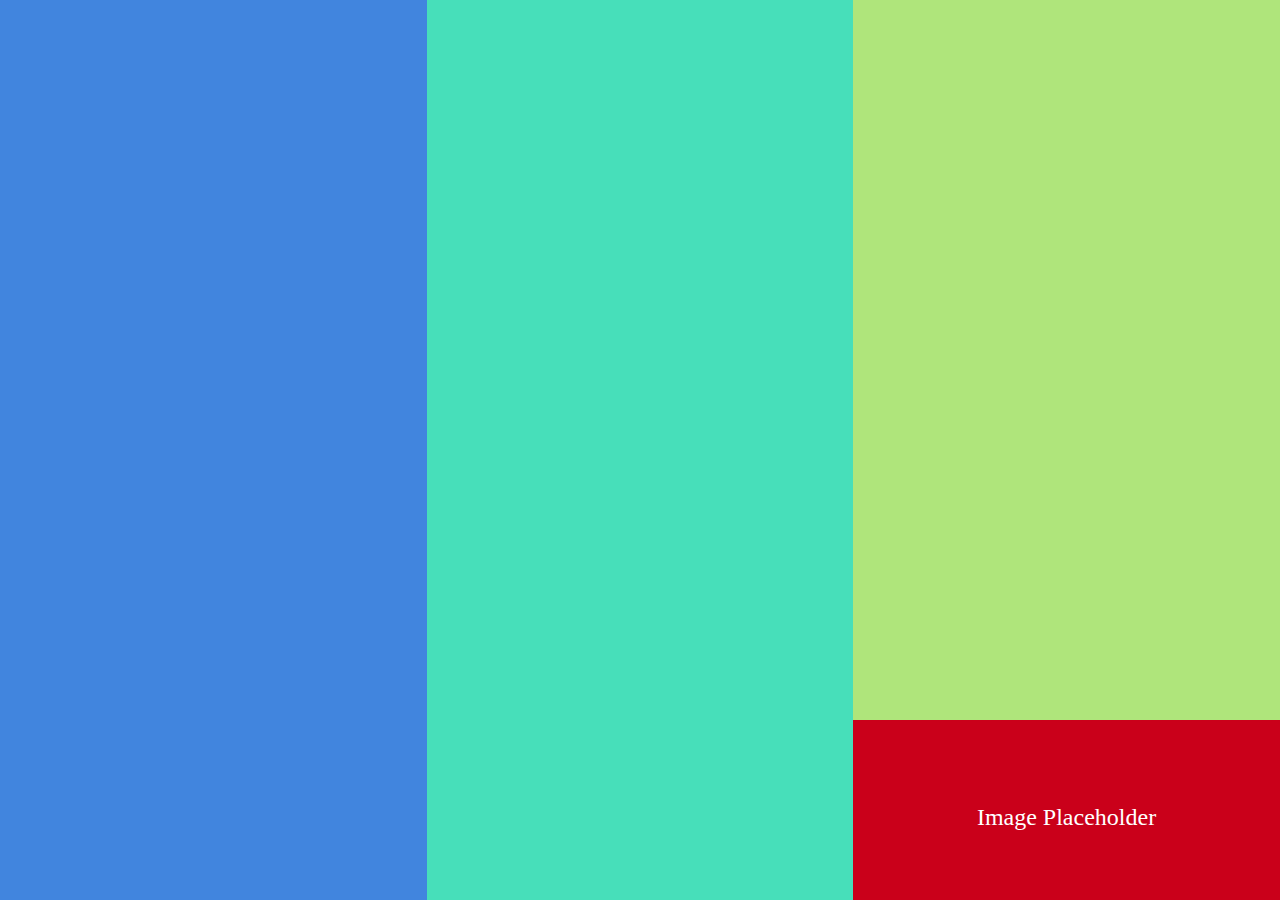
<file: second/index.html>
<!-- Put your HTML HERE, make sure to connect your index.css sheet -->
<!DOCTYPE html>
<html lang="en">
<head>
    <meta charset="UTF-8">

    <title>second</title>

    <link rel="stylesheet" href="./reset.css">
    <link rel="stylesheet" href="./index.css">

</head>
<body>
    <div class="box" id="box-one"></div><div class="box" id="box-two"></div><div class="box" id="box-three">
        <div id="img-placeholder">Image Placeholder</div>
    </div>


</body>
</html>
</file>
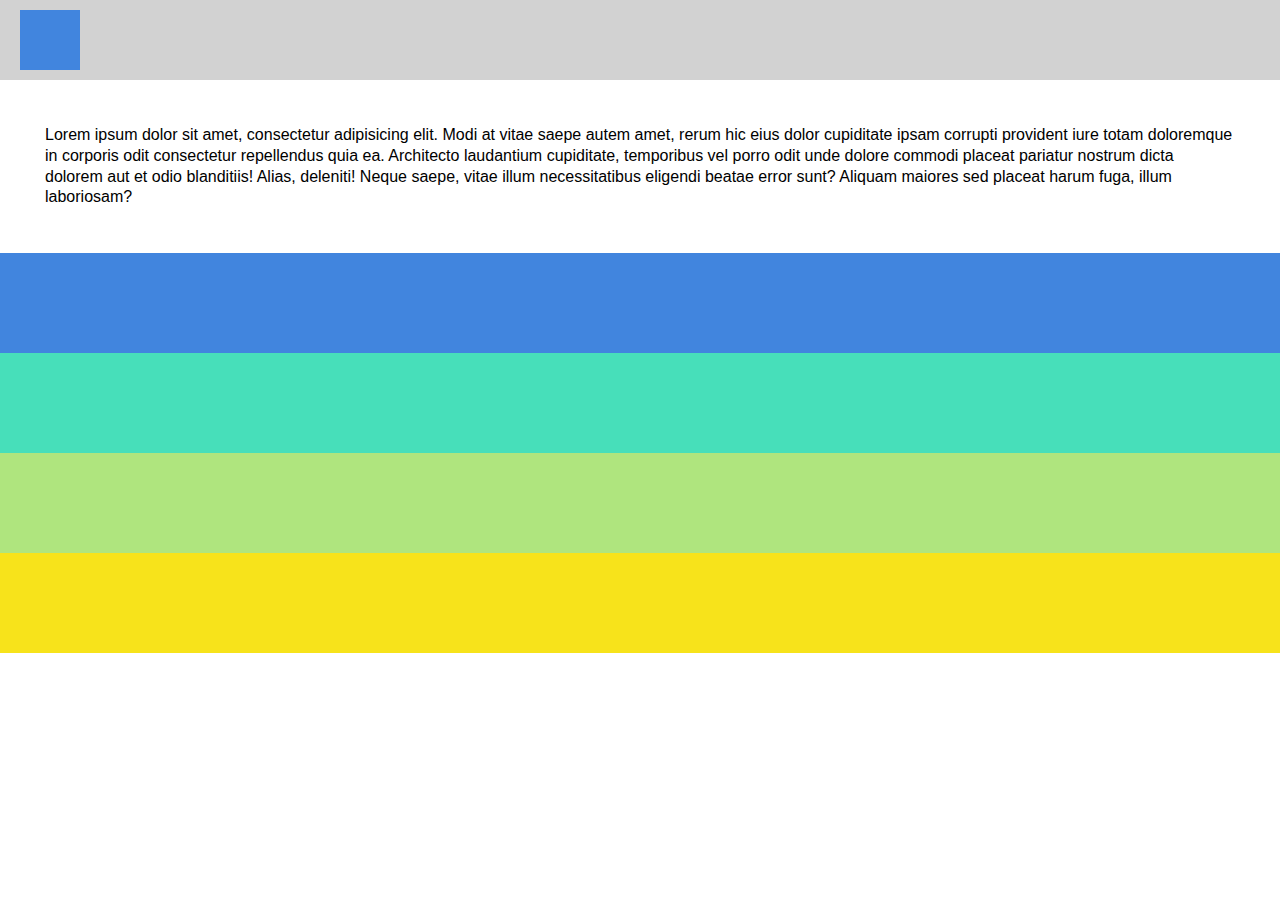
<file: third/index.html>
<!-- Put your HTML HERE, make sure to connect your index.css sheet -->
<!DOCTYPE html>
<html lang="en">
<head>
    <meta charset="UTF-8">

    <title>third</title>

    <link rel="stylesheet" href="./reset.css">
    <link rel="stylesheet" href="./index.css">

</head>
<body>
    <header>
        <div id="small-box"></div>
    </header>

    <section>
        <p>Lorem ipsum dolor sit amet, consectetur adipisicing elit. Modi at vitae saepe autem amet, rerum hic eius dolor cupiditate ipsam corrupti provident iure totam doloremque in corporis odit consectetur repellendus quia ea. Architecto laudantium cupiditate, temporibus vel porro odit unde dolore commodi placeat pariatur nostrum dicta dolorem aut et odio blanditiis! Alias, deleniti! Neque saepe, vitae illum necessitatibus eligendi beatae error sunt? Aliquam maiores sed placeat harum fuga, illum laboriosam?</p>
    </section>

    <div class="box" id="box-one"></div>
    <div class="box" id="box-two"></div>
    <div class="box" id="box-three"></div>
    <div class="box" id="box-four"></div>


</body>
</html>
</file>
<file: second/index.css>
.box{
    width: 33.33%;
    height: 100vh;
    display: inline-block;

}

#box-one {
    background: rgb(65,133,222);
}

#box-two {
    background: rgb(71,223,186);
}

#box-three {
    background: rgb(175,229,123);
    position: relative;
    text-align: center;
}

#img-placeholder {
    background: rgb(202,0,26);
    height: 20vh;
    margin-top: 80vh;
    font-size: 24px;
    color: white;
    position: absolute;
    right: 0;
    bottom: 0;
    width: 100%;
    padding-top: 20%;

}
</file>
<file: third/index.css>
body {
    font-family: sans-serif;
    line-height: 130%;
    font-weight: 300;
}

header {
    height: 80px;
    background: rgb(210,210,210);
    padding: 10px;

}

#small-box {
    height: 60px;
    width: 60px;
    background: rgb(65,133,222);
    margin-left: 10px;
}

section {
    padding: 45px;
}

.box {
    width: 100%;
    height: 100px;
}

#box-one {
    background: rgb(65,133,222);
}

#box-two {
    background: rgb(71,223,186);
}
#box-three {
    background: rgb(175,229,126);
}
#box-four {
    background: rgb(247,227,27);
}
</file>
